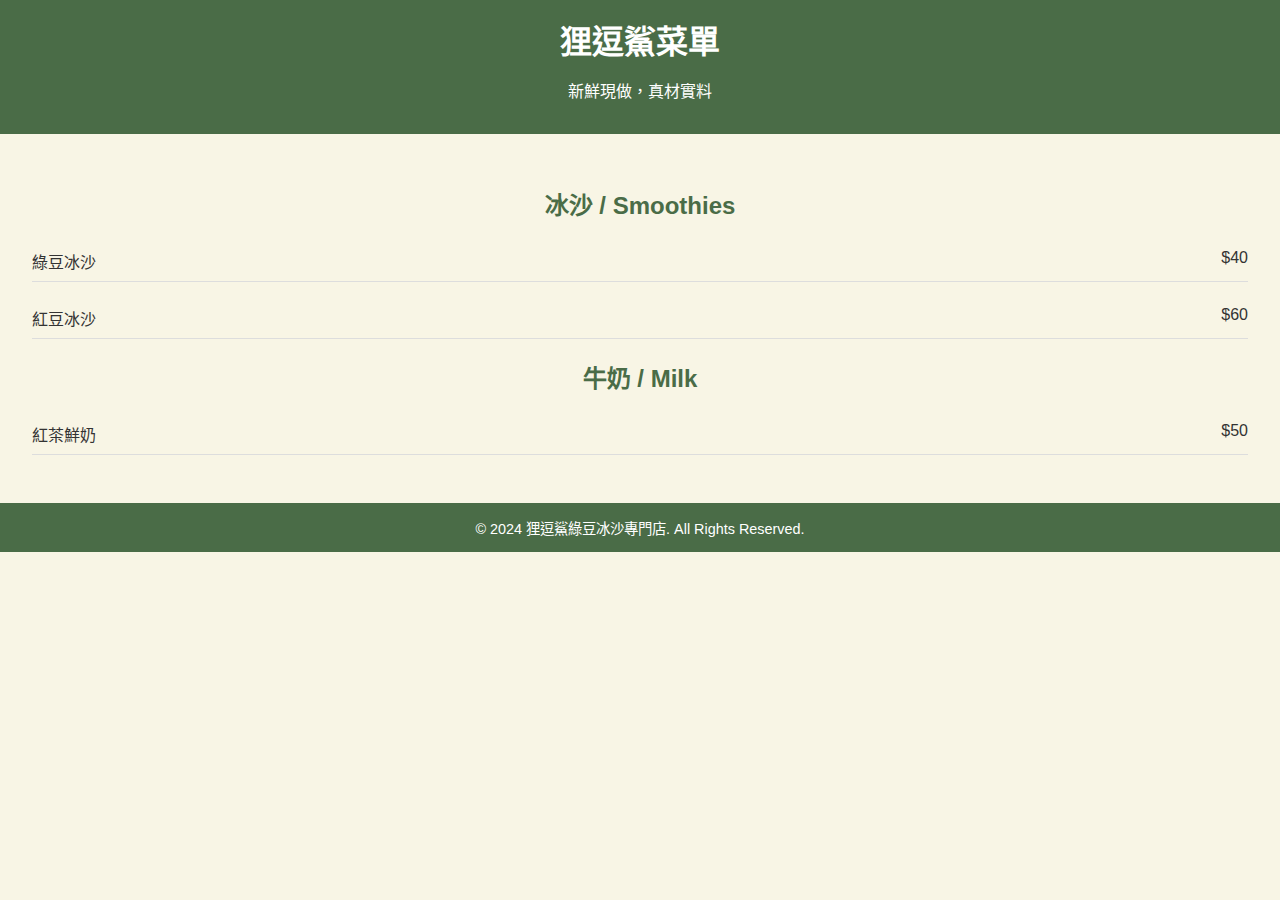
<file: menu.html>
<!DOCTYPE html>
<html lang="zh-TW">
<head>
  <meta charset="UTF-8">
  <meta name="viewport" content="width=device-width, initial-scale=1.0">
  <title>菜單 | 狸逗鯊</title>
  <style>
    body {
      font-family: Arial, sans-serif;
      margin: 0;
      padding: 0;
      background-color: #f8f5e5;
      color: #333;
    }
    header {
      background-color: #4a6c47;
      color: white;
      padding: 1em 0;
      text-align: center;
    }
    header h1 {
      margin: 0;
      font-size: 2em;
    }
    .menu {
      padding: 2em;
    }
    .menu h2 {
      text-align: center;
      color: #4a6c47;
    }
    .menu-item {
      margin: 1em 0;
      display: flex;
      justify-content: space-between;
      border-bottom: 1px solid #ddd;
      padding: 0.5em 0;
    }
    footer {
      background-color: #4a6c47;
      color: white;
      padding: 1em 0;
      text-align: center;
      font-size: 0.9em;
    }
  </style>
</head>
<body>
  <header>
    <h1>狸逗鯊菜單</h1>
    <p>新鮮現做，真材實料</p>
  </header>
  <div class="menu">
    <h2>冰沙 / Smoothies</h2>
    <div class="menu-item">
      <span>綠豆冰沙</span>
      <span>$40</span>
    </div>
    <div class="menu-item">
      <span>紅豆冰沙</span>
      <span>$60</span>
    </div>
    <h2>牛奶 / Milk</h2>
    <div class="menu-item">
      <span>紅茶鮮奶</span>
      <span>$50</span>
    </div>
  </div>
  <footer>
    &copy; 2024 狸逗鯊綠豆冰沙專門店. All Rights Reserved.
  </footer>
</body>
</html>
</file>
